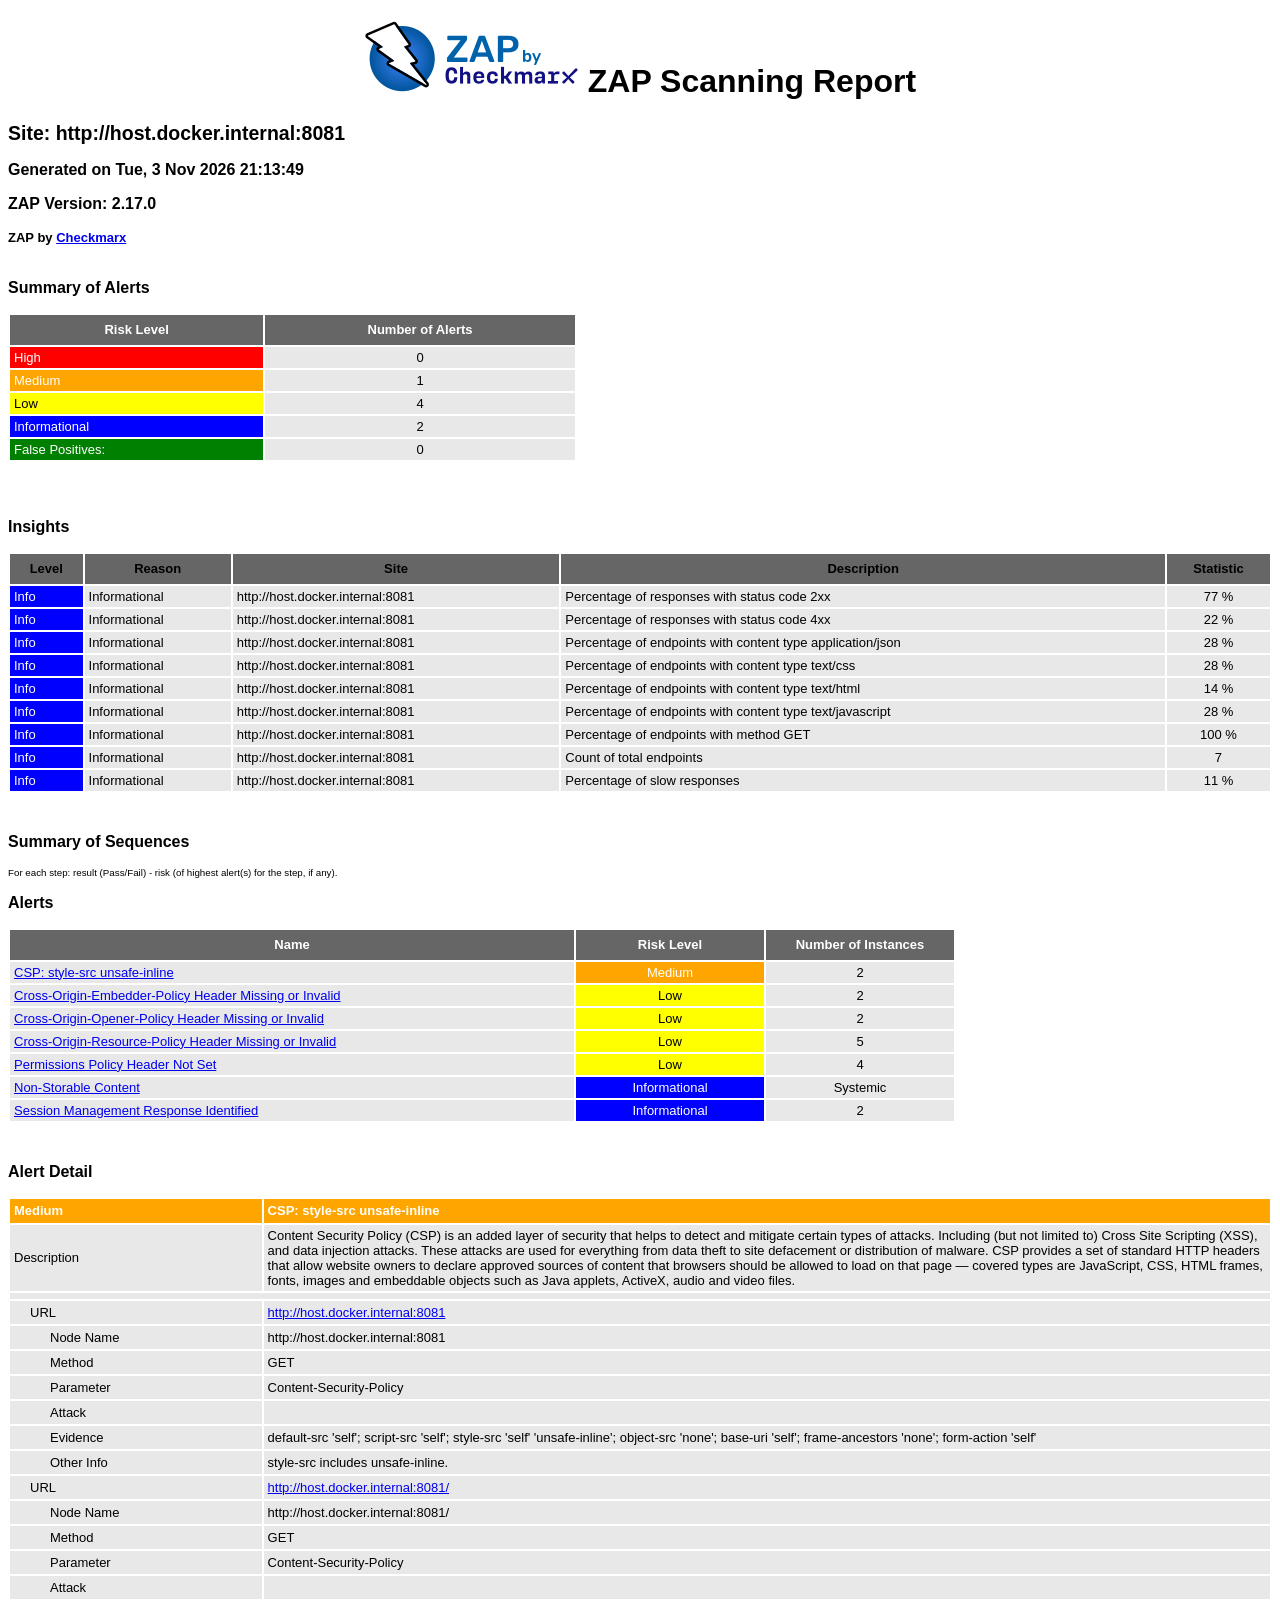
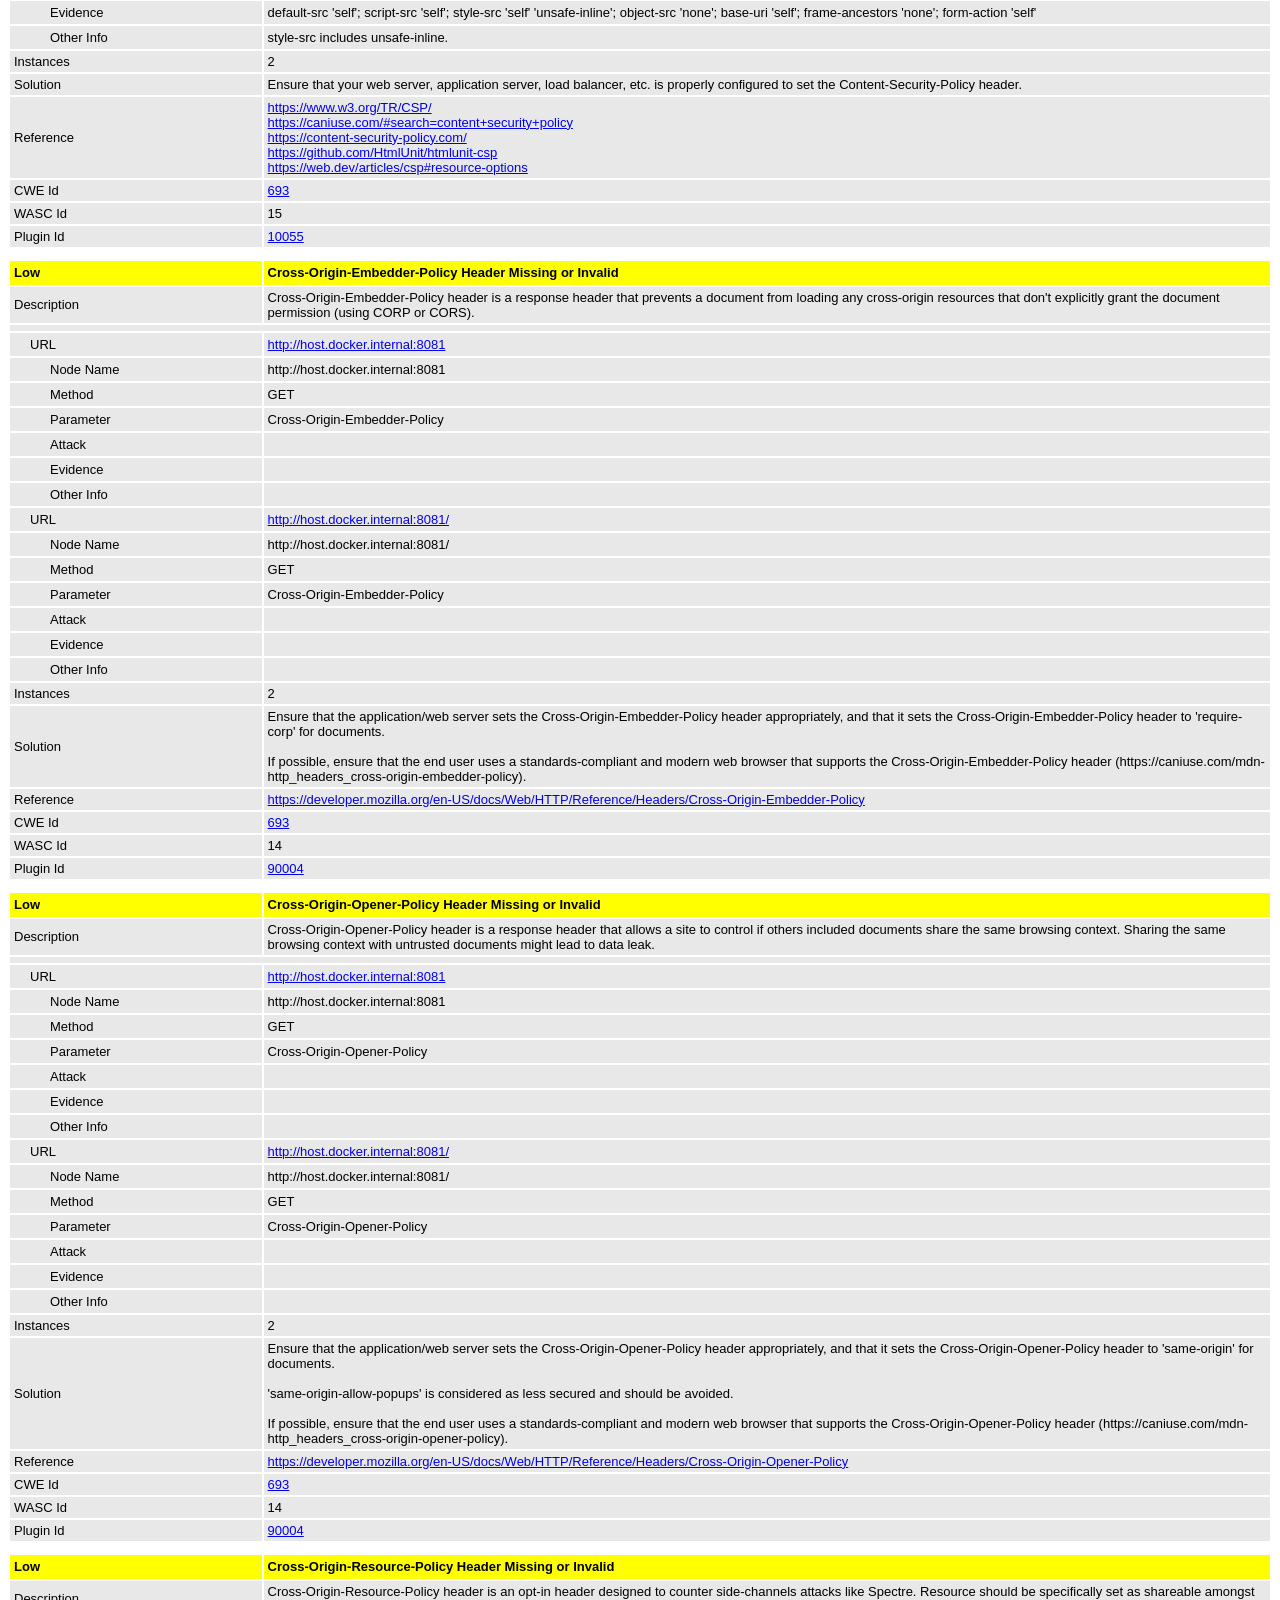
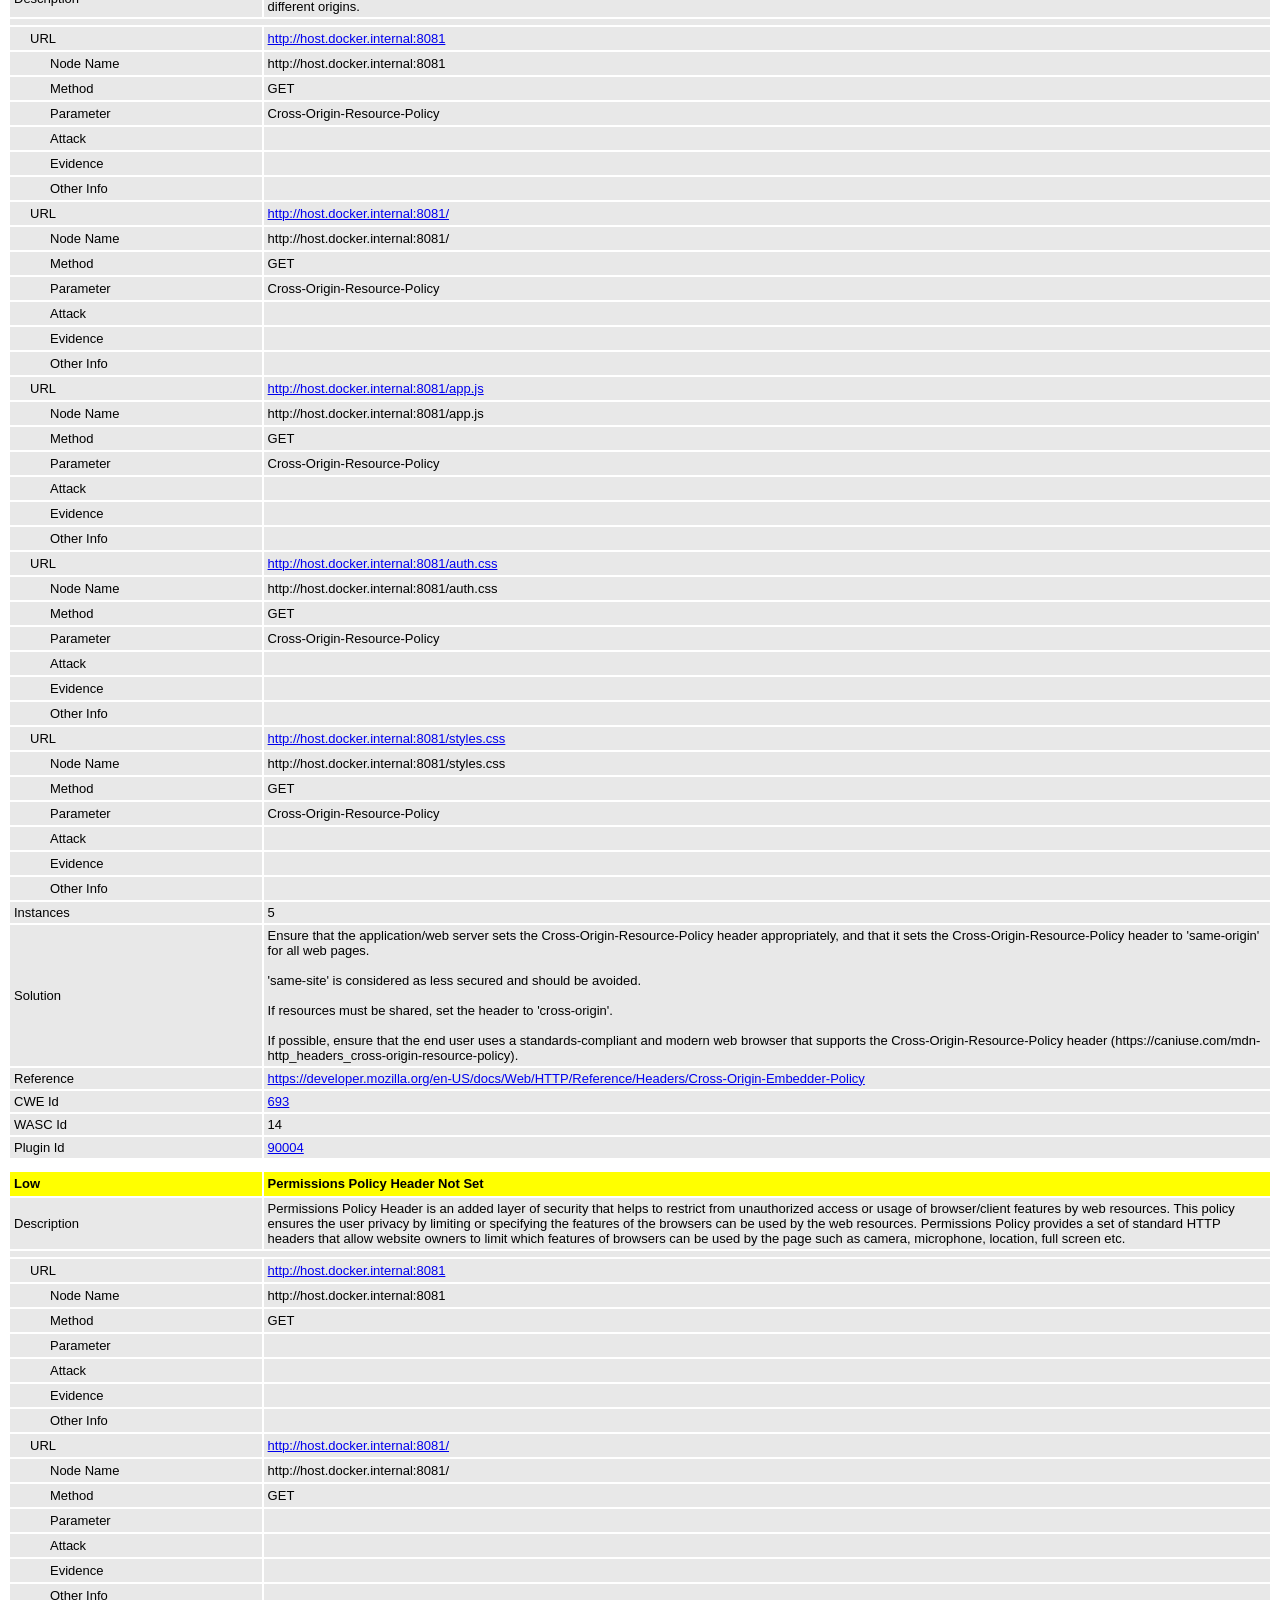
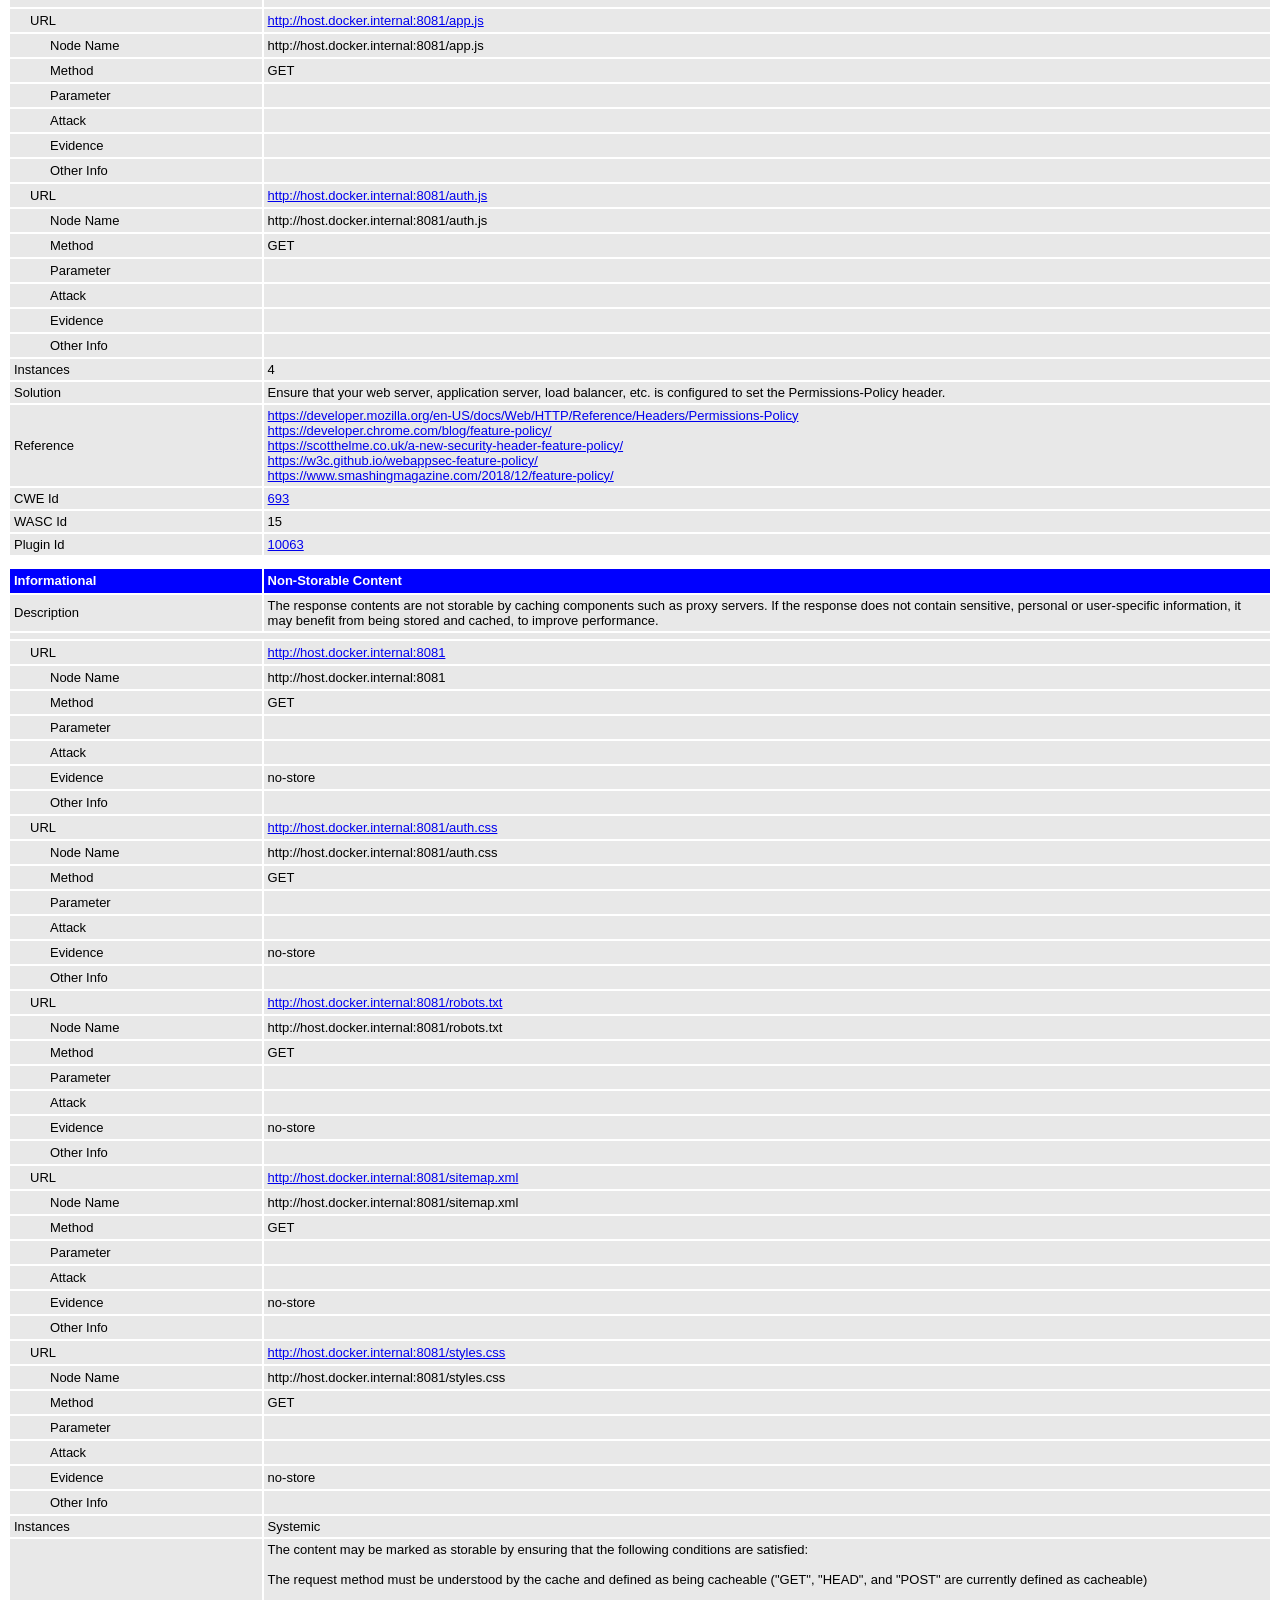
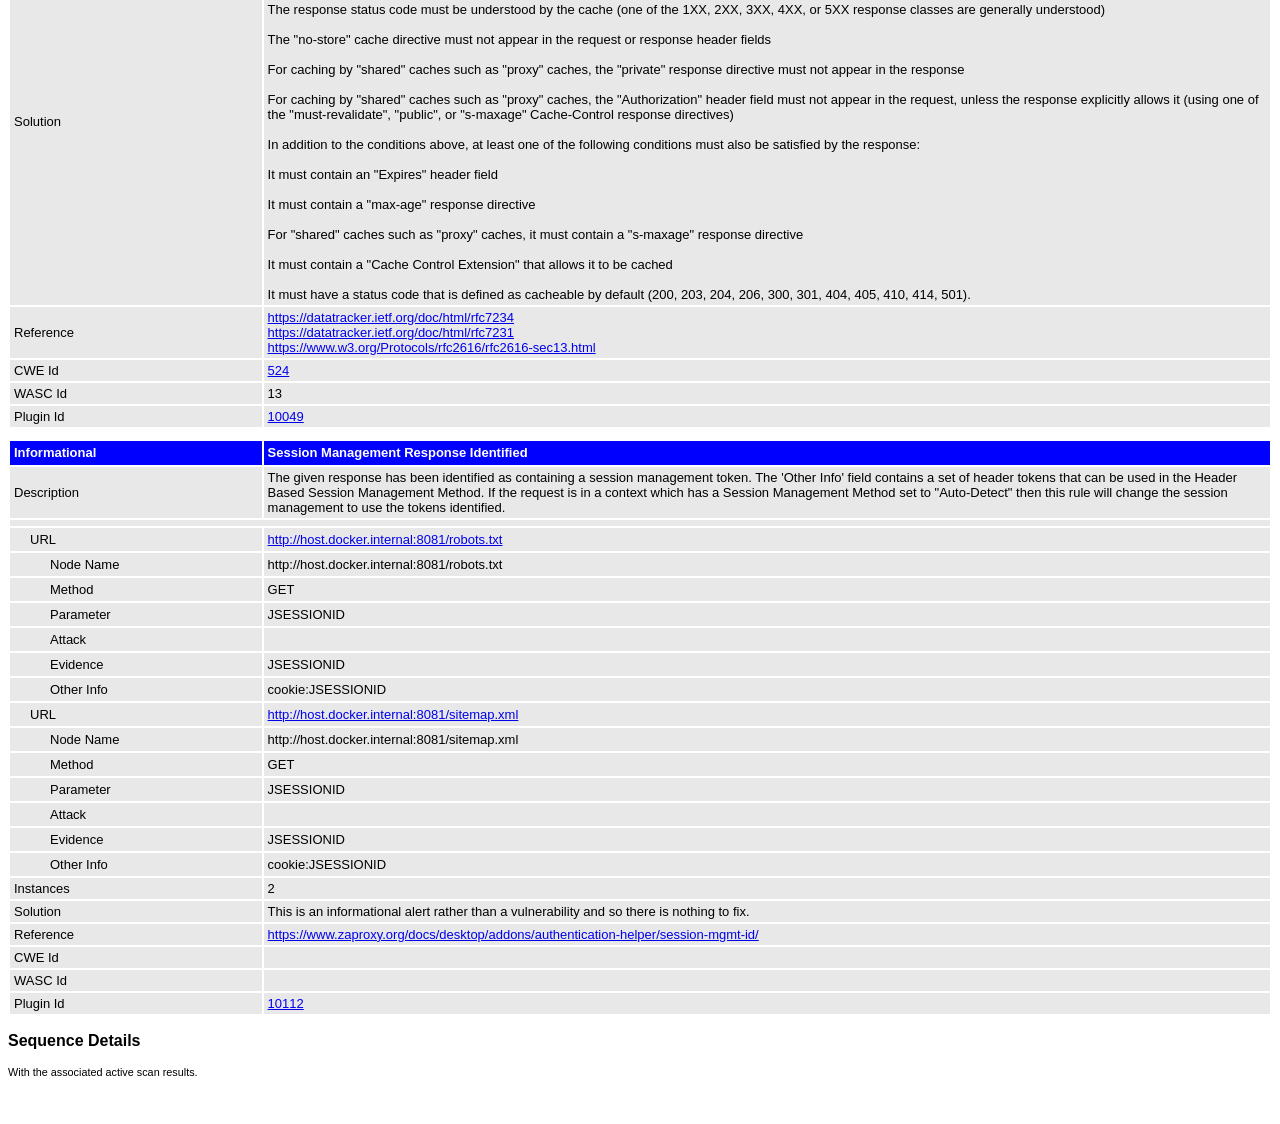
<file: zap-reports/reporte-zap.html>
<!DOCTYPE html>
<html>
<head>
<META http-equiv="Content-Type" content="text/html; charset=UTF-8" />
<title>ZAP Scanning Report</title>
<style type="text/css">
body {
	font-family: "Helvetica Neue", Helvetica, Arial, sans-serif;
	color: #000;
	font-size: 13px;
}

h1 {
	text-align: center;
	font-weight: bold;
	font-size: 32px
}

h3 {
	font-size: 16px;
}

table {
	border: none;
	font-size: 13px;
}

td, th {
	padding: 3px 4px;
	word-break: break-word;
}

th {
	font-weight: bold;
	background-color: #666666;
}

td {
	background-color: #e8e8e8;
}

.spacer {
	margin: 10px;
}

.spacer-lg {
	margin: 40px;
}

.indent1 {
	padding: 4px 20px;
}

.indent2 {
	padding: 4px 40px;
}

.risk-3 {
	background-color: red;
	color: #FFF;
}

.risk-2 {
	background-color: orange;
	color: #FFF;
}

.risk-1 {
	background-color: yellow;
	color: #000;
}

.risk-0 {
	background-color: blue;
	color: #FFF;
}

.risk--1 {
	background-color: green;
	color: #FFF;
}

.summary {
	width: 45%;
}

.summary th {
	color: #FFF;
}

.summary100 {
	width: 100%;
}

.summary80 {
	width: 80%;
}

.tdconstrainer {
	width: 9.1%;
	padding: 0
}

.alerts {
	width: 75%;
}

.alerts th {
	color: #FFF;
}

.results {
	width: 100%;
}

.results th {
	text-align: left;
}

.left-header {
	display: inline-block;
}

.pass {
	background: green;
	color: white
}

.pass::before {
	content: '\2714';
	color: white
}

.fail {
	background: red;
	color: white
}

.fail::before {
	content: '\2716';
	color: white
}

.alert-3b::before {
	content: '\2691';
	color: red
}

.alert-2b::before {
	content: '\2691 ';
	color: orange
}

.alert-1b::before {
	content: '\2691';
	color: yellow
}

.alert-0b::before {
	content: '\2691';
	color: blue
}

.alert-3a::after {
	content: '\2691';
	color: red
}

.alert-2a::after {
	content: '\2691 ';
	color: orange
}

.alert-1a::after {
	content: '\2691';
	color: yellow
}

.alert-0a::after {
	content: '\2691';
	color: blue
}

.lm2 {
	margin-left: 2em;
}

.smallnote {
	font-size: 0.75em
}

.alwayswhite {
	color: white
}

.script-diagnostic-screenshot {
	display: block;
	max-width: 100%;
	height: auto;
}
</style>
</head>
<body>
	<h1>
		<!-- The ZAP by Checkmark Logo -->
		<img
			src="[data-uri]"
			alt="" />
		ZAP Scanning Report
	</h1>
	<p />
	

	<h2>
		
		Site: http://host.docker.internal:8081
		
	</h2>

	<h3>
		Generated on Tue, 3 Nov 2026 21:13:49
	</h3>

	<h3>
		ZAP Version: 2.17.0
	</h3>

	<h4>
		ZAP by <a href="https://checkmarx.com/">Checkmarx</a>
	</h4>

	
		<h3 class="left-header">Summary of Alerts</h3>
		<table class="summary">
			<tr>
				<th width="45%"
					height="24">Risk Level</th>
				<th width="55%"
					align="center">Number of Alerts</th>
			</tr>
			<tr>
				<td class="risk-3">
					<div>High</div>
				</td>
				<td align="center">
					<div>0</div>
				</td>
			</tr>
			<tr>
				<td class="risk-2">
					<div>Medium</div>
				</td>
				<td align="center">
					<div>1</div>
				</td>
			</tr>
			<tr>
				<td class="risk-1">
					<div>Low</div>
				</td>
				<td align="center">
					<div>4</div>
				</td>
			</tr>
			<tr>
				<td class="risk-0">
					<div>Informational</div>
				</td>
				<td align="center">
					<div>2</div>
				</td>
			</tr>
			<tr>
				<td class="risk--1">
					<div>				False Positives:</div>
				</td>
				<td align="center">
					<div>0</div>
				</td>
			</tr>
		</table>
		<div class="spacer-lg"></div>
	
	
	
		<h3 class="left-header">Insights</h3>
		
		<table class="summary100">
			<tr>
				<th height="24">Level</th>
				<th>Reason</th>
				<th>Site</th>
				<th>Description</th>
				<th>Statistic</th>
			</tr>
			
				<tr>
				<td class="risk-0">
					<div>Info</div>
				</td>
				<td>
					<div>Informational</div>
				</td>
				<td>
					<div>http://host.docker.internal:8081</div>
				</td>
				<td>
					<div>Percentage of responses with status code 2xx</div>
				</td>
				<td align="center">
					<div>77 %</div>
				</td>
				</tr>
			
				<tr>
				<td class="risk-0">
					<div>Info</div>
				</td>
				<td>
					<div>Informational</div>
				</td>
				<td>
					<div>http://host.docker.internal:8081</div>
				</td>
				<td>
					<div>Percentage of responses with status code 4xx</div>
				</td>
				<td align="center">
					<div>22 %</div>
				</td>
				</tr>
			
				<tr>
				<td class="risk-0">
					<div>Info</div>
				</td>
				<td>
					<div>Informational</div>
				</td>
				<td>
					<div>http://host.docker.internal:8081</div>
				</td>
				<td>
					<div>Percentage of endpoints with content type application/json</div>
				</td>
				<td align="center">
					<div>28 %</div>
				</td>
				</tr>
			
				<tr>
				<td class="risk-0">
					<div>Info</div>
				</td>
				<td>
					<div>Informational</div>
				</td>
				<td>
					<div>http://host.docker.internal:8081</div>
				</td>
				<td>
					<div>Percentage of endpoints with content type text/css</div>
				</td>
				<td align="center">
					<div>28 %</div>
				</td>
				</tr>
			
				<tr>
				<td class="risk-0">
					<div>Info</div>
				</td>
				<td>
					<div>Informational</div>
				</td>
				<td>
					<div>http://host.docker.internal:8081</div>
				</td>
				<td>
					<div>Percentage of endpoints with content type text/html</div>
				</td>
				<td align="center">
					<div>14 %</div>
				</td>
				</tr>
			
				<tr>
				<td class="risk-0">
					<div>Info</div>
				</td>
				<td>
					<div>Informational</div>
				</td>
				<td>
					<div>http://host.docker.internal:8081</div>
				</td>
				<td>
					<div>Percentage of endpoints with content type text/javascript</div>
				</td>
				<td align="center">
					<div>28 %</div>
				</td>
				</tr>
			
				<tr>
				<td class="risk-0">
					<div>Info</div>
				</td>
				<td>
					<div>Informational</div>
				</td>
				<td>
					<div>http://host.docker.internal:8081</div>
				</td>
				<td>
					<div>Percentage of endpoints with method GET</div>
				</td>
				<td align="center">
					<div>100 %</div>
				</td>
				</tr>
			
				<tr>
				<td class="risk-0">
					<div>Info</div>
				</td>
				<td>
					<div>Informational</div>
				</td>
				<td>
					<div>http://host.docker.internal:8081</div>
				</td>
				<td>
					<div>Count of total endpoints</div>
				</td>
				<td align="center">
					<div>7   </div>
				</td>
				</tr>
			
				<tr>
				<td class="risk-0">
					<div>Info</div>
				</td>
				<td>
					<div>Informational</div>
				</td>
				<td>
					<div>http://host.docker.internal:8081</div>
				</td>
				<td>
					<div>Percentage of slow responses</div>
				</td>
				<td align="center">
					<div>11 %</div>
				</td>
				</tr>
			
		</table>
		<div class="spacer-lg"></div>
	

	

	
		
			<h3>Summary of Sequences</h3>
			<p class="smallnote">For each step: result (Pass/Fail) - risk (of highest alert(s) for the step, if any).</p>

			
				</table>
			
		
	</th:block>

	
		<h3>Alerts</h3>
		<table class="alerts">
			<tr>
				<th width="60%" height="24">Name</th>
				<th width="20%"
					align="center">Risk Level</th>
				<th width="20%"
					align="center">Number of Instances</th>
			</tr>
			<tr>
				<td><a href="#10055">CSP: style-src unsafe-inline</a></td>
				<td align="center" class="risk-2">Medium</td>
				
				
				<td align="center">2</td>
				
			</tr>
			<tr>
				<td><a href="#90004">Cross-Origin-Embedder-Policy Header Missing or Invalid</a></td>
				<td align="center" class="risk-1">Low</td>
				
				
				<td align="center">2</td>
				
			</tr>
			<tr>
				<td><a href="#90004">Cross-Origin-Opener-Policy Header Missing or Invalid</a></td>
				<td align="center" class="risk-1">Low</td>
				
				
				<td align="center">2</td>
				
			</tr>
			<tr>
				<td><a href="#90004">Cross-Origin-Resource-Policy Header Missing or Invalid</a></td>
				<td align="center" class="risk-1">Low</td>
				
				
				<td align="center">5</td>
				
			</tr>
			<tr>
				<td><a href="#10063">Permissions Policy Header Not Set</a></td>
				<td align="center" class="risk-1">Low</td>
				
				
				<td align="center">4</td>
				
			</tr>
			<tr>
				<td><a href="#10049">Non-Storable Content</a></td>
				<td align="center" class="risk-0">Informational</td>
				
				<td align="center">Systemic</td>
				
				
			</tr>
			<tr>
				<td><a href="#10112">Session Management Response Identified</a></td>
				<td align="center" class="risk-0">Informational</td>
				
				
				<td align="center">2</td>
				
			</tr>
		</table>
		<div class="spacer-lg"></div>
	

	
		<h3>Alert Detail</h3>
		
			<table class="results">
				<tr height="24">
					<th width="20%" class="risk-2"><a
						id="10055"></a>
						<div>Medium</div></th>
					<th class="risk-2">CSP: style-src unsafe-inline</th>
				</tr>
				<tr>
					<td width="20%">Description</td>
					<td width="80%">
							<div>Content Security Policy (CSP) is an added layer of security that helps to detect and mitigate certain types of attacks. Including (but not limited to) Cross Site Scripting (XSS), and data injection attacks. These attacks are used for everything from data theft to site defacement or distribution of malware. CSP provides a set of standard HTTP headers that allow website owners to declare approved sources of content that browsers should be allowed to load on that page — covered types are JavaScript, CSS, HTML frames, fonts, images and embeddable objects such as Java applets, ActiveX, audio and video files.</div>
							
						</td>
				</tr>
				<TR vAlign="top">
					<TD colspan="2"></TD>
				</TR>
				
					<tr>
						<td width="20%"
							class="indent1">URL</td>
						<td width="80%"><a href="http://host.docker.internal:8081">http://host.docker.internal:8081</a></td>
					</tr>
					<tr>
						<td width="20%"
							class="indent2">Node Name</td>
						<td width="80%">http://host.docker.internal:8081</td>
					</tr>
					<tr>
						<td width="20%"
							class="indent2">Method</td>
						<td width="80%">GET</td>
					</tr>
					<tr>
						<td width="20%"
							class="indent2">Parameter</td>
						<td width="80%">Content-Security-Policy</td>
					</tr>
					<tr>
						<td width="20%"
							class="indent2">Attack</td>
						<td width="80%"></td>
					</tr>
					<tr>
						<td width="20%"
							class="indent2">Evidence</td>
						<td width="80%">default-src &#39;self&#39;; script-src &#39;self&#39;; style-src &#39;self&#39; &#39;unsafe-inline&#39;; object-src &#39;none&#39;; base-uri &#39;self&#39;; frame-ancestors &#39;none&#39;; form-action &#39;self&#39;</td>
					</tr>
					<tr>
						<td width="20%"
							class="indent2">Other Info</td>
						<td width="80%">
							<div>style-src includes unsafe-inline.</div>
							
						</td>
					</tr>
				
					<tr>
						<td width="20%"
							class="indent1">URL</td>
						<td width="80%"><a href="http://host.docker.internal:8081/">http://host.docker.internal:8081/</a></td>
					</tr>
					<tr>
						<td width="20%"
							class="indent2">Node Name</td>
						<td width="80%">http://host.docker.internal:8081/</td>
					</tr>
					<tr>
						<td width="20%"
							class="indent2">Method</td>
						<td width="80%">GET</td>
					</tr>
					<tr>
						<td width="20%"
							class="indent2">Parameter</td>
						<td width="80%">Content-Security-Policy</td>
					</tr>
					<tr>
						<td width="20%"
							class="indent2">Attack</td>
						<td width="80%"></td>
					</tr>
					<tr>
						<td width="20%"
							class="indent2">Evidence</td>
						<td width="80%">default-src &#39;self&#39;; script-src &#39;self&#39;; style-src &#39;self&#39; &#39;unsafe-inline&#39;; object-src &#39;none&#39;; base-uri &#39;self&#39;; frame-ancestors &#39;none&#39;; form-action &#39;self&#39;</td>
					</tr>
					<tr>
						<td width="20%"
							class="indent2">Other Info</td>
						<td width="80%">
							<div>style-src includes unsafe-inline.</div>
							
						</td>
					</tr>
				
				<tr>
					<td width="20%">Instances</td>
					
					
					<td width="80%">2</td>
					
				</tr>
				<tr>
					<td width="20%">Solution</td>
					<td width="80%">
							<div>Ensure that your web server, application server, load balancer, etc. is properly configured to set the Content-Security-Policy header.</div>
							
						</td>
				</tr>
				<tr>
					<td width="20%">Reference</td>
					<td width="80%">
							<a href="https://www.w3.org/TR/CSP/">https://www.w3.org/TR/CSP/</a>
							<br />
						
							<a href="https://caniuse.com/#search=content+security+policy">https://caniuse.com/#search=content+security+policy</a>
							<br />
						
							<a href="https://content-security-policy.com/">https://content-security-policy.com/</a>
							<br />
						
							<a href="https://github.com/HtmlUnit/htmlunit-csp">https://github.com/HtmlUnit/htmlunit-csp</a>
							<br />
						
							<a href="https://web.dev/articles/csp#resource-options">https://web.dev/articles/csp#resource-options</a>
							
						</td>
				</tr>
				<tr>
					<td width="20%">CWE Id</td>
					<td width="80%"><a
						href="https://cwe.mitre.org/data/definitions/693.html">693</a></td>
				</tr>
				<tr>
					<td width="20%">WASC Id</td>
					<td width="80%">15</td>
				</tr>
				<tr>
					<td width="20%">Plugin Id</td>
					<td width="80%"><a
						href="https://www.zaproxy.org/docs/alerts/10055/">10055</a></td>
				</tr>
			</table>
			<div class="spacer"></div>
		
			<table class="results">
				<tr height="24">
					<th width="20%" class="risk-1"><a
						id="90004"></a>
						<div>Low</div></th>
					<th class="risk-1">Cross-Origin-Embedder-Policy Header Missing or Invalid</th>
				</tr>
				<tr>
					<td width="20%">Description</td>
					<td width="80%">
							<div>Cross-Origin-Embedder-Policy header is a response header that prevents a document from loading any cross-origin resources that don&#39;t explicitly grant the document permission (using CORP or CORS).</div>
							
						</td>
				</tr>
				<TR vAlign="top">
					<TD colspan="2"></TD>
				</TR>
				
					<tr>
						<td width="20%"
							class="indent1">URL</td>
						<td width="80%"><a href="http://host.docker.internal:8081">http://host.docker.internal:8081</a></td>
					</tr>
					<tr>
						<td width="20%"
							class="indent2">Node Name</td>
						<td width="80%">http://host.docker.internal:8081</td>
					</tr>
					<tr>
						<td width="20%"
							class="indent2">Method</td>
						<td width="80%">GET</td>
					</tr>
					<tr>
						<td width="20%"
							class="indent2">Parameter</td>
						<td width="80%">Cross-Origin-Embedder-Policy</td>
					</tr>
					<tr>
						<td width="20%"
							class="indent2">Attack</td>
						<td width="80%"></td>
					</tr>
					<tr>
						<td width="20%"
							class="indent2">Evidence</td>
						<td width="80%"></td>
					</tr>
					<tr>
						<td width="20%"
							class="indent2">Other Info</td>
						<td width="80%"></td>
					</tr>
				
					<tr>
						<td width="20%"
							class="indent1">URL</td>
						<td width="80%"><a href="http://host.docker.internal:8081/">http://host.docker.internal:8081/</a></td>
					</tr>
					<tr>
						<td width="20%"
							class="indent2">Node Name</td>
						<td width="80%">http://host.docker.internal:8081/</td>
					</tr>
					<tr>
						<td width="20%"
							class="indent2">Method</td>
						<td width="80%">GET</td>
					</tr>
					<tr>
						<td width="20%"
							class="indent2">Parameter</td>
						<td width="80%">Cross-Origin-Embedder-Policy</td>
					</tr>
					<tr>
						<td width="20%"
							class="indent2">Attack</td>
						<td width="80%"></td>
					</tr>
					<tr>
						<td width="20%"
							class="indent2">Evidence</td>
						<td width="80%"></td>
					</tr>
					<tr>
						<td width="20%"
							class="indent2">Other Info</td>
						<td width="80%"></td>
					</tr>
				
				<tr>
					<td width="20%">Instances</td>
					
					
					<td width="80%">2</td>
					
				</tr>
				<tr>
					<td width="20%">Solution</td>
					<td width="80%">
							<div>Ensure that the application/web server sets the Cross-Origin-Embedder-Policy header appropriately, and that it sets the Cross-Origin-Embedder-Policy header to &#39;require-corp&#39; for documents.</div>
							<br />
						
							<div>If possible, ensure that the end user uses a standards-compliant and modern web browser that supports the Cross-Origin-Embedder-Policy header (https://caniuse.com/mdn-http_headers_cross-origin-embedder-policy).</div>
							
						</td>
				</tr>
				<tr>
					<td width="20%">Reference</td>
					<td width="80%">
							<a href="https://developer.mozilla.org/en-US/docs/Web/HTTP/Reference/Headers/Cross-Origin-Embedder-Policy">https://developer.mozilla.org/en-US/docs/Web/HTTP/Reference/Headers/Cross-Origin-Embedder-Policy</a>
							
						</td>
				</tr>
				<tr>
					<td width="20%">CWE Id</td>
					<td width="80%"><a
						href="https://cwe.mitre.org/data/definitions/693.html">693</a></td>
				</tr>
				<tr>
					<td width="20%">WASC Id</td>
					<td width="80%">14</td>
				</tr>
				<tr>
					<td width="20%">Plugin Id</td>
					<td width="80%"><a
						href="https://www.zaproxy.org/docs/alerts/90004/">90004</a></td>
				</tr>
			</table>
			<div class="spacer"></div>
		
			<table class="results">
				<tr height="24">
					<th width="20%" class="risk-1"><a
						id="90004"></a>
						<div>Low</div></th>
					<th class="risk-1">Cross-Origin-Opener-Policy Header Missing or Invalid</th>
				</tr>
				<tr>
					<td width="20%">Description</td>
					<td width="80%">
							<div>Cross-Origin-Opener-Policy header is a response header that allows a site to control if others included documents share the same browsing context. Sharing the same browsing context with untrusted documents might lead to data leak.</div>
							
						</td>
				</tr>
				<TR vAlign="top">
					<TD colspan="2"></TD>
				</TR>
				
					<tr>
						<td width="20%"
							class="indent1">URL</td>
						<td width="80%"><a href="http://host.docker.internal:8081">http://host.docker.internal:8081</a></td>
					</tr>
					<tr>
						<td width="20%"
							class="indent2">Node Name</td>
						<td width="80%">http://host.docker.internal:8081</td>
					</tr>
					<tr>
						<td width="20%"
							class="indent2">Method</td>
						<td width="80%">GET</td>
					</tr>
					<tr>
						<td width="20%"
							class="indent2">Parameter</td>
						<td width="80%">Cross-Origin-Opener-Policy</td>
					</tr>
					<tr>
						<td width="20%"
							class="indent2">Attack</td>
						<td width="80%"></td>
					</tr>
					<tr>
						<td width="20%"
							class="indent2">Evidence</td>
						<td width="80%"></td>
					</tr>
					<tr>
						<td width="20%"
							class="indent2">Other Info</td>
						<td width="80%"></td>
					</tr>
				
					<tr>
						<td width="20%"
							class="indent1">URL</td>
						<td width="80%"><a href="http://host.docker.internal:8081/">http://host.docker.internal:8081/</a></td>
					</tr>
					<tr>
						<td width="20%"
							class="indent2">Node Name</td>
						<td width="80%">http://host.docker.internal:8081/</td>
					</tr>
					<tr>
						<td width="20%"
							class="indent2">Method</td>
						<td width="80%">GET</td>
					</tr>
					<tr>
						<td width="20%"
							class="indent2">Parameter</td>
						<td width="80%">Cross-Origin-Opener-Policy</td>
					</tr>
					<tr>
						<td width="20%"
							class="indent2">Attack</td>
						<td width="80%"></td>
					</tr>
					<tr>
						<td width="20%"
							class="indent2">Evidence</td>
						<td width="80%"></td>
					</tr>
					<tr>
						<td width="20%"
							class="indent2">Other Info</td>
						<td width="80%"></td>
					</tr>
				
				<tr>
					<td width="20%">Instances</td>
					
					
					<td width="80%">2</td>
					
				</tr>
				<tr>
					<td width="20%">Solution</td>
					<td width="80%">
							<div>Ensure that the application/web server sets the Cross-Origin-Opener-Policy header appropriately, and that it sets the Cross-Origin-Opener-Policy header to &#39;same-origin&#39; for documents.</div>
							<br />
						
							<div>&#39;same-origin-allow-popups&#39; is considered as less secured and should be avoided.</div>
							<br />
						
							<div>If possible, ensure that the end user uses a standards-compliant and modern web browser that supports the Cross-Origin-Opener-Policy header (https://caniuse.com/mdn-http_headers_cross-origin-opener-policy).</div>
							
						</td>
				</tr>
				<tr>
					<td width="20%">Reference</td>
					<td width="80%">
							<a href="https://developer.mozilla.org/en-US/docs/Web/HTTP/Reference/Headers/Cross-Origin-Opener-Policy">https://developer.mozilla.org/en-US/docs/Web/HTTP/Reference/Headers/Cross-Origin-Opener-Policy</a>
							
						</td>
				</tr>
				<tr>
					<td width="20%">CWE Id</td>
					<td width="80%"><a
						href="https://cwe.mitre.org/data/definitions/693.html">693</a></td>
				</tr>
				<tr>
					<td width="20%">WASC Id</td>
					<td width="80%">14</td>
				</tr>
				<tr>
					<td width="20%">Plugin Id</td>
					<td width="80%"><a
						href="https://www.zaproxy.org/docs/alerts/90004/">90004</a></td>
				</tr>
			</table>
			<div class="spacer"></div>
		
			<table class="results">
				<tr height="24">
					<th width="20%" class="risk-1"><a
						id="90004"></a>
						<div>Low</div></th>
					<th class="risk-1">Cross-Origin-Resource-Policy Header Missing or Invalid</th>
				</tr>
				<tr>
					<td width="20%">Description</td>
					<td width="80%">
							<div>Cross-Origin-Resource-Policy header is an opt-in header designed to counter side-channels attacks like Spectre. Resource should be specifically set as shareable amongst different origins.</div>
							
						</td>
				</tr>
				<TR vAlign="top">
					<TD colspan="2"></TD>
				</TR>
				
					<tr>
						<td width="20%"
							class="indent1">URL</td>
						<td width="80%"><a href="http://host.docker.internal:8081">http://host.docker.internal:8081</a></td>
					</tr>
					<tr>
						<td width="20%"
							class="indent2">Node Name</td>
						<td width="80%">http://host.docker.internal:8081</td>
					</tr>
					<tr>
						<td width="20%"
							class="indent2">Method</td>
						<td width="80%">GET</td>
					</tr>
					<tr>
						<td width="20%"
							class="indent2">Parameter</td>
						<td width="80%">Cross-Origin-Resource-Policy</td>
					</tr>
					<tr>
						<td width="20%"
							class="indent2">Attack</td>
						<td width="80%"></td>
					</tr>
					<tr>
						<td width="20%"
							class="indent2">Evidence</td>
						<td width="80%"></td>
					</tr>
					<tr>
						<td width="20%"
							class="indent2">Other Info</td>
						<td width="80%"></td>
					</tr>
				
					<tr>
						<td width="20%"
							class="indent1">URL</td>
						<td width="80%"><a href="http://host.docker.internal:8081/">http://host.docker.internal:8081/</a></td>
					</tr>
					<tr>
						<td width="20%"
							class="indent2">Node Name</td>
						<td width="80%">http://host.docker.internal:8081/</td>
					</tr>
					<tr>
						<td width="20%"
							class="indent2">Method</td>
						<td width="80%">GET</td>
					</tr>
					<tr>
						<td width="20%"
							class="indent2">Parameter</td>
						<td width="80%">Cross-Origin-Resource-Policy</td>
					</tr>
					<tr>
						<td width="20%"
							class="indent2">Attack</td>
						<td width="80%"></td>
					</tr>
					<tr>
						<td width="20%"
							class="indent2">Evidence</td>
						<td width="80%"></td>
					</tr>
					<tr>
						<td width="20%"
							class="indent2">Other Info</td>
						<td width="80%"></td>
					</tr>
				
					<tr>
						<td width="20%"
							class="indent1">URL</td>
						<td width="80%"><a href="http://host.docker.internal:8081/app.js">http://host.docker.internal:8081/app.js</a></td>
					</tr>
					<tr>
						<td width="20%"
							class="indent2">Node Name</td>
						<td width="80%">http://host.docker.internal:8081/app.js</td>
					</tr>
					<tr>
						<td width="20%"
							class="indent2">Method</td>
						<td width="80%">GET</td>
					</tr>
					<tr>
						<td width="20%"
							class="indent2">Parameter</td>
						<td width="80%">Cross-Origin-Resource-Policy</td>
					</tr>
					<tr>
						<td width="20%"
							class="indent2">Attack</td>
						<td width="80%"></td>
					</tr>
					<tr>
						<td width="20%"
							class="indent2">Evidence</td>
						<td width="80%"></td>
					</tr>
					<tr>
						<td width="20%"
							class="indent2">Other Info</td>
						<td width="80%"></td>
					</tr>
				
					<tr>
						<td width="20%"
							class="indent1">URL</td>
						<td width="80%"><a href="http://host.docker.internal:8081/auth.css">http://host.docker.internal:8081/auth.css</a></td>
					</tr>
					<tr>
						<td width="20%"
							class="indent2">Node Name</td>
						<td width="80%">http://host.docker.internal:8081/auth.css</td>
					</tr>
					<tr>
						<td width="20%"
							class="indent2">Method</td>
						<td width="80%">GET</td>
					</tr>
					<tr>
						<td width="20%"
							class="indent2">Parameter</td>
						<td width="80%">Cross-Origin-Resource-Policy</td>
					</tr>
					<tr>
						<td width="20%"
							class="indent2">Attack</td>
						<td width="80%"></td>
					</tr>
					<tr>
						<td width="20%"
							class="indent2">Evidence</td>
						<td width="80%"></td>
					</tr>
					<tr>
						<td width="20%"
							class="indent2">Other Info</td>
						<td width="80%"></td>
					</tr>
				
					<tr>
						<td width="20%"
							class="indent1">URL</td>
						<td width="80%"><a href="http://host.docker.internal:8081/styles.css">http://host.docker.internal:8081/styles.css</a></td>
					</tr>
					<tr>
						<td width="20%"
							class="indent2">Node Name</td>
						<td width="80%">http://host.docker.internal:8081/styles.css</td>
					</tr>
					<tr>
						<td width="20%"
							class="indent2">Method</td>
						<td width="80%">GET</td>
					</tr>
					<tr>
						<td width="20%"
							class="indent2">Parameter</td>
						<td width="80%">Cross-Origin-Resource-Policy</td>
					</tr>
					<tr>
						<td width="20%"
							class="indent2">Attack</td>
						<td width="80%"></td>
					</tr>
					<tr>
						<td width="20%"
							class="indent2">Evidence</td>
						<td width="80%"></td>
					</tr>
					<tr>
						<td width="20%"
							class="indent2">Other Info</td>
						<td width="80%"></td>
					</tr>
				
				<tr>
					<td width="20%">Instances</td>
					
					
					<td width="80%">5</td>
					
				</tr>
				<tr>
					<td width="20%">Solution</td>
					<td width="80%">
							<div>Ensure that the application/web server sets the Cross-Origin-Resource-Policy header appropriately, and that it sets the Cross-Origin-Resource-Policy header to &#39;same-origin&#39; for all web pages.</div>
							<br />
						
							<div>&#39;same-site&#39; is considered as less secured and should be avoided.</div>
							<br />
						
							<div>If resources must be shared, set the header to &#39;cross-origin&#39;.</div>
							<br />
						
							<div>If possible, ensure that the end user uses a standards-compliant and modern web browser that supports the Cross-Origin-Resource-Policy header (https://caniuse.com/mdn-http_headers_cross-origin-resource-policy).</div>
							
						</td>
				</tr>
				<tr>
					<td width="20%">Reference</td>
					<td width="80%">
							<a href="https://developer.mozilla.org/en-US/docs/Web/HTTP/Reference/Headers/Cross-Origin-Embedder-Policy">https://developer.mozilla.org/en-US/docs/Web/HTTP/Reference/Headers/Cross-Origin-Embedder-Policy</a>
							
						</td>
				</tr>
				<tr>
					<td width="20%">CWE Id</td>
					<td width="80%"><a
						href="https://cwe.mitre.org/data/definitions/693.html">693</a></td>
				</tr>
				<tr>
					<td width="20%">WASC Id</td>
					<td width="80%">14</td>
				</tr>
				<tr>
					<td width="20%">Plugin Id</td>
					<td width="80%"><a
						href="https://www.zaproxy.org/docs/alerts/90004/">90004</a></td>
				</tr>
			</table>
			<div class="spacer"></div>
		
			<table class="results">
				<tr height="24">
					<th width="20%" class="risk-1"><a
						id="10063"></a>
						<div>Low</div></th>
					<th class="risk-1">Permissions Policy Header Not Set</th>
				</tr>
				<tr>
					<td width="20%">Description</td>
					<td width="80%">
							<div>Permissions Policy Header is an added layer of security that helps to restrict from unauthorized access or usage of browser/client features by web resources. This policy ensures the user privacy by limiting or specifying the features of the browsers can be used by the web resources. Permissions Policy provides a set of standard HTTP headers that allow website owners to limit which features of browsers can be used by the page such as camera, microphone, location, full screen etc.</div>
							
						</td>
				</tr>
				<TR vAlign="top">
					<TD colspan="2"></TD>
				</TR>
				
					<tr>
						<td width="20%"
							class="indent1">URL</td>
						<td width="80%"><a href="http://host.docker.internal:8081">http://host.docker.internal:8081</a></td>
					</tr>
					<tr>
						<td width="20%"
							class="indent2">Node Name</td>
						<td width="80%">http://host.docker.internal:8081</td>
					</tr>
					<tr>
						<td width="20%"
							class="indent2">Method</td>
						<td width="80%">GET</td>
					</tr>
					<tr>
						<td width="20%"
							class="indent2">Parameter</td>
						<td width="80%"></td>
					</tr>
					<tr>
						<td width="20%"
							class="indent2">Attack</td>
						<td width="80%"></td>
					</tr>
					<tr>
						<td width="20%"
							class="indent2">Evidence</td>
						<td width="80%"></td>
					</tr>
					<tr>
						<td width="20%"
							class="indent2">Other Info</td>
						<td width="80%"></td>
					</tr>
				
					<tr>
						<td width="20%"
							class="indent1">URL</td>
						<td width="80%"><a href="http://host.docker.internal:8081/">http://host.docker.internal:8081/</a></td>
					</tr>
					<tr>
						<td width="20%"
							class="indent2">Node Name</td>
						<td width="80%">http://host.docker.internal:8081/</td>
					</tr>
					<tr>
						<td width="20%"
							class="indent2">Method</td>
						<td width="80%">GET</td>
					</tr>
					<tr>
						<td width="20%"
							class="indent2">Parameter</td>
						<td width="80%"></td>
					</tr>
					<tr>
						<td width="20%"
							class="indent2">Attack</td>
						<td width="80%"></td>
					</tr>
					<tr>
						<td width="20%"
							class="indent2">Evidence</td>
						<td width="80%"></td>
					</tr>
					<tr>
						<td width="20%"
							class="indent2">Other Info</td>
						<td width="80%"></td>
					</tr>
				
					<tr>
						<td width="20%"
							class="indent1">URL</td>
						<td width="80%"><a href="http://host.docker.internal:8081/app.js">http://host.docker.internal:8081/app.js</a></td>
					</tr>
					<tr>
						<td width="20%"
							class="indent2">Node Name</td>
						<td width="80%">http://host.docker.internal:8081/app.js</td>
					</tr>
					<tr>
						<td width="20%"
							class="indent2">Method</td>
						<td width="80%">GET</td>
					</tr>
					<tr>
						<td width="20%"
							class="indent2">Parameter</td>
						<td width="80%"></td>
					</tr>
					<tr>
						<td width="20%"
							class="indent2">Attack</td>
						<td width="80%"></td>
					</tr>
					<tr>
						<td width="20%"
							class="indent2">Evidence</td>
						<td width="80%"></td>
					</tr>
					<tr>
						<td width="20%"
							class="indent2">Other Info</td>
						<td width="80%"></td>
					</tr>
				
					<tr>
						<td width="20%"
							class="indent1">URL</td>
						<td width="80%"><a href="http://host.docker.internal:8081/auth.js">http://host.docker.internal:8081/auth.js</a></td>
					</tr>
					<tr>
						<td width="20%"
							class="indent2">Node Name</td>
						<td width="80%">http://host.docker.internal:8081/auth.js</td>
					</tr>
					<tr>
						<td width="20%"
							class="indent2">Method</td>
						<td width="80%">GET</td>
					</tr>
					<tr>
						<td width="20%"
							class="indent2">Parameter</td>
						<td width="80%"></td>
					</tr>
					<tr>
						<td width="20%"
							class="indent2">Attack</td>
						<td width="80%"></td>
					</tr>
					<tr>
						<td width="20%"
							class="indent2">Evidence</td>
						<td width="80%"></td>
					</tr>
					<tr>
						<td width="20%"
							class="indent2">Other Info</td>
						<td width="80%"></td>
					</tr>
				
				<tr>
					<td width="20%">Instances</td>
					
					
					<td width="80%">4</td>
					
				</tr>
				<tr>
					<td width="20%">Solution</td>
					<td width="80%">
							<div>Ensure that your web server, application server, load balancer, etc. is configured to set the Permissions-Policy header.</div>
							
						</td>
				</tr>
				<tr>
					<td width="20%">Reference</td>
					<td width="80%">
							<a href="https://developer.mozilla.org/en-US/docs/Web/HTTP/Reference/Headers/Permissions-Policy">https://developer.mozilla.org/en-US/docs/Web/HTTP/Reference/Headers/Permissions-Policy</a>
							<br />
						
							<a href="https://developer.chrome.com/blog/feature-policy/">https://developer.chrome.com/blog/feature-policy/</a>
							<br />
						
							<a href="https://scotthelme.co.uk/a-new-security-header-feature-policy/">https://scotthelme.co.uk/a-new-security-header-feature-policy/</a>
							<br />
						
							<a href="https://w3c.github.io/webappsec-feature-policy/">https://w3c.github.io/webappsec-feature-policy/</a>
							<br />
						
							<a href="https://www.smashingmagazine.com/2018/12/feature-policy/">https://www.smashingmagazine.com/2018/12/feature-policy/</a>
							
						</td>
				</tr>
				<tr>
					<td width="20%">CWE Id</td>
					<td width="80%"><a
						href="https://cwe.mitre.org/data/definitions/693.html">693</a></td>
				</tr>
				<tr>
					<td width="20%">WASC Id</td>
					<td width="80%">15</td>
				</tr>
				<tr>
					<td width="20%">Plugin Id</td>
					<td width="80%"><a
						href="https://www.zaproxy.org/docs/alerts/10063/">10063</a></td>
				</tr>
			</table>
			<div class="spacer"></div>
		
			<table class="results">
				<tr height="24">
					<th width="20%" class="risk-0"><a
						id="10049"></a>
						<div>Informational</div></th>
					<th class="risk-0">Non-Storable Content</th>
				</tr>
				<tr>
					<td width="20%">Description</td>
					<td width="80%">
							<div>The response contents are not storable by caching components such as proxy servers. If the response does not contain sensitive, personal or user-specific information, it may benefit from being stored and cached, to improve performance.</div>
							
						</td>
				</tr>
				<TR vAlign="top">
					<TD colspan="2"></TD>
				</TR>
				
					<tr>
						<td width="20%"
							class="indent1">URL</td>
						<td width="80%"><a href="http://host.docker.internal:8081">http://host.docker.internal:8081</a></td>
					</tr>
					<tr>
						<td width="20%"
							class="indent2">Node Name</td>
						<td width="80%">http://host.docker.internal:8081</td>
					</tr>
					<tr>
						<td width="20%"
							class="indent2">Method</td>
						<td width="80%">GET</td>
					</tr>
					<tr>
						<td width="20%"
							class="indent2">Parameter</td>
						<td width="80%"></td>
					</tr>
					<tr>
						<td width="20%"
							class="indent2">Attack</td>
						<td width="80%"></td>
					</tr>
					<tr>
						<td width="20%"
							class="indent2">Evidence</td>
						<td width="80%">no-store</td>
					</tr>
					<tr>
						<td width="20%"
							class="indent2">Other Info</td>
						<td width="80%"></td>
					</tr>
				
					<tr>
						<td width="20%"
							class="indent1">URL</td>
						<td width="80%"><a href="http://host.docker.internal:8081/auth.css">http://host.docker.internal:8081/auth.css</a></td>
					</tr>
					<tr>
						<td width="20%"
							class="indent2">Node Name</td>
						<td width="80%">http://host.docker.internal:8081/auth.css</td>
					</tr>
					<tr>
						<td width="20%"
							class="indent2">Method</td>
						<td width="80%">GET</td>
					</tr>
					<tr>
						<td width="20%"
							class="indent2">Parameter</td>
						<td width="80%"></td>
					</tr>
					<tr>
						<td width="20%"
							class="indent2">Attack</td>
						<td width="80%"></td>
					</tr>
					<tr>
						<td width="20%"
							class="indent2">Evidence</td>
						<td width="80%">no-store</td>
					</tr>
					<tr>
						<td width="20%"
							class="indent2">Other Info</td>
						<td width="80%"></td>
					</tr>
				
					<tr>
						<td width="20%"
							class="indent1">URL</td>
						<td width="80%"><a href="http://host.docker.internal:8081/robots.txt">http://host.docker.internal:8081/robots.txt</a></td>
					</tr>
					<tr>
						<td width="20%"
							class="indent2">Node Name</td>
						<td width="80%">http://host.docker.internal:8081/robots.txt</td>
					</tr>
					<tr>
						<td width="20%"
							class="indent2">Method</td>
						<td width="80%">GET</td>
					</tr>
					<tr>
						<td width="20%"
							class="indent2">Parameter</td>
						<td width="80%"></td>
					</tr>
					<tr>
						<td width="20%"
							class="indent2">Attack</td>
						<td width="80%"></td>
					</tr>
					<tr>
						<td width="20%"
							class="indent2">Evidence</td>
						<td width="80%">no-store</td>
					</tr>
					<tr>
						<td width="20%"
							class="indent2">Other Info</td>
						<td width="80%"></td>
					</tr>
				
					<tr>
						<td width="20%"
							class="indent1">URL</td>
						<td width="80%"><a href="http://host.docker.internal:8081/sitemap.xml">http://host.docker.internal:8081/sitemap.xml</a></td>
					</tr>
					<tr>
						<td width="20%"
							class="indent2">Node Name</td>
						<td width="80%">http://host.docker.internal:8081/sitemap.xml</td>
					</tr>
					<tr>
						<td width="20%"
							class="indent2">Method</td>
						<td width="80%">GET</td>
					</tr>
					<tr>
						<td width="20%"
							class="indent2">Parameter</td>
						<td width="80%"></td>
					</tr>
					<tr>
						<td width="20%"
							class="indent2">Attack</td>
						<td width="80%"></td>
					</tr>
					<tr>
						<td width="20%"
							class="indent2">Evidence</td>
						<td width="80%">no-store</td>
					</tr>
					<tr>
						<td width="20%"
							class="indent2">Other Info</td>
						<td width="80%"></td>
					</tr>
				
					<tr>
						<td width="20%"
							class="indent1">URL</td>
						<td width="80%"><a href="http://host.docker.internal:8081/styles.css">http://host.docker.internal:8081/styles.css</a></td>
					</tr>
					<tr>
						<td width="20%"
							class="indent2">Node Name</td>
						<td width="80%">http://host.docker.internal:8081/styles.css</td>
					</tr>
					<tr>
						<td width="20%"
							class="indent2">Method</td>
						<td width="80%">GET</td>
					</tr>
					<tr>
						<td width="20%"
							class="indent2">Parameter</td>
						<td width="80%"></td>
					</tr>
					<tr>
						<td width="20%"
							class="indent2">Attack</td>
						<td width="80%"></td>
					</tr>
					<tr>
						<td width="20%"
							class="indent2">Evidence</td>
						<td width="80%">no-store</td>
					</tr>
					<tr>
						<td width="20%"
							class="indent2">Other Info</td>
						<td width="80%"></td>
					</tr>
				
				<tr>
					<td width="20%">Instances</td>
					
					<td width="80%">Systemic</td>
					
					
				</tr>
				<tr>
					<td width="20%">Solution</td>
					<td width="80%">
							<div>The content may be marked as storable by ensuring that the following conditions are satisfied:</div>
							<br />
						
							<div>The request method must be understood by the cache and defined as being cacheable (&quot;GET&quot;, &quot;HEAD&quot;, and &quot;POST&quot; are currently defined as cacheable)</div>
							<br />
						
							<div>The response status code must be understood by the cache (one of the 1XX, 2XX, 3XX, 4XX, or 5XX response classes are generally understood)</div>
							<br />
						
							<div>The &quot;no-store&quot; cache directive must not appear in the request or response header fields</div>
							<br />
						
							<div>For caching by &quot;shared&quot; caches such as &quot;proxy&quot; caches, the &quot;private&quot; response directive must not appear in the response</div>
							<br />
						
							<div>For caching by &quot;shared&quot; caches such as &quot;proxy&quot; caches, the &quot;Authorization&quot; header field must not appear in the request, unless the response explicitly allows it (using one of the &quot;must-revalidate&quot;, &quot;public&quot;, or &quot;s-maxage&quot; Cache-Control response directives)</div>
							<br />
						
							<div>In addition to the conditions above, at least one of the following conditions must also be satisfied by the response:</div>
							<br />
						
							<div>It must contain an &quot;Expires&quot; header field</div>
							<br />
						
							<div>It must contain a &quot;max-age&quot; response directive</div>
							<br />
						
							<div>For &quot;shared&quot; caches such as &quot;proxy&quot; caches, it must contain a &quot;s-maxage&quot; response directive</div>
							<br />
						
							<div>It must contain a &quot;Cache Control Extension&quot; that allows it to be cached</div>
							<br />
						
							<div>It must have a status code that is defined as cacheable by default (200, 203, 204, 206, 300, 301, 404, 405, 410, 414, 501).</div>
							
						</td>
				</tr>
				<tr>
					<td width="20%">Reference</td>
					<td width="80%">
							<a href="https://datatracker.ietf.org/doc/html/rfc7234">https://datatracker.ietf.org/doc/html/rfc7234</a>
							<br />
						
							<a href="https://datatracker.ietf.org/doc/html/rfc7231">https://datatracker.ietf.org/doc/html/rfc7231</a>
							<br />
						
							<a href="https://www.w3.org/Protocols/rfc2616/rfc2616-sec13.html">https://www.w3.org/Protocols/rfc2616/rfc2616-sec13.html</a>
							
						</td>
				</tr>
				<tr>
					<td width="20%">CWE Id</td>
					<td width="80%"><a
						href="https://cwe.mitre.org/data/definitions/524.html">524</a></td>
				</tr>
				<tr>
					<td width="20%">WASC Id</td>
					<td width="80%">13</td>
				</tr>
				<tr>
					<td width="20%">Plugin Id</td>
					<td width="80%"><a
						href="https://www.zaproxy.org/docs/alerts/10049/">10049</a></td>
				</tr>
			</table>
			<div class="spacer"></div>
		
			<table class="results">
				<tr height="24">
					<th width="20%" class="risk-0"><a
						id="10112"></a>
						<div>Informational</div></th>
					<th class="risk-0">Session Management Response Identified</th>
				</tr>
				<tr>
					<td width="20%">Description</td>
					<td width="80%">
							<div>The given response has been identified as containing a session management token. The &#39;Other Info&#39; field contains a set of header tokens that can be used in the Header Based Session Management Method. If the request is in a context which has a Session Management Method set to &quot;Auto-Detect&quot; then this rule will change the session management to use the tokens identified.</div>
							
						</td>
				</tr>
				<TR vAlign="top">
					<TD colspan="2"></TD>
				</TR>
				
					<tr>
						<td width="20%"
							class="indent1">URL</td>
						<td width="80%"><a href="http://host.docker.internal:8081/robots.txt">http://host.docker.internal:8081/robots.txt</a></td>
					</tr>
					<tr>
						<td width="20%"
							class="indent2">Node Name</td>
						<td width="80%">http://host.docker.internal:8081/robots.txt</td>
					</tr>
					<tr>
						<td width="20%"
							class="indent2">Method</td>
						<td width="80%">GET</td>
					</tr>
					<tr>
						<td width="20%"
							class="indent2">Parameter</td>
						<td width="80%">JSESSIONID</td>
					</tr>
					<tr>
						<td width="20%"
							class="indent2">Attack</td>
						<td width="80%"></td>
					</tr>
					<tr>
						<td width="20%"
							class="indent2">Evidence</td>
						<td width="80%">JSESSIONID</td>
					</tr>
					<tr>
						<td width="20%"
							class="indent2">Other Info</td>
						<td width="80%">
							<div>cookie:JSESSIONID</div>
							
						</td>
					</tr>
				
					<tr>
						<td width="20%"
							class="indent1">URL</td>
						<td width="80%"><a href="http://host.docker.internal:8081/sitemap.xml">http://host.docker.internal:8081/sitemap.xml</a></td>
					</tr>
					<tr>
						<td width="20%"
							class="indent2">Node Name</td>
						<td width="80%">http://host.docker.internal:8081/sitemap.xml</td>
					</tr>
					<tr>
						<td width="20%"
							class="indent2">Method</td>
						<td width="80%">GET</td>
					</tr>
					<tr>
						<td width="20%"
							class="indent2">Parameter</td>
						<td width="80%">JSESSIONID</td>
					</tr>
					<tr>
						<td width="20%"
							class="indent2">Attack</td>
						<td width="80%"></td>
					</tr>
					<tr>
						<td width="20%"
							class="indent2">Evidence</td>
						<td width="80%">JSESSIONID</td>
					</tr>
					<tr>
						<td width="20%"
							class="indent2">Other Info</td>
						<td width="80%">
							<div>cookie:JSESSIONID</div>
							
						</td>
					</tr>
				
				<tr>
					<td width="20%">Instances</td>
					
					
					<td width="80%">2</td>
					
				</tr>
				<tr>
					<td width="20%">Solution</td>
					<td width="80%">
							<div>This is an informational alert rather than a vulnerability and so there is nothing to fix.</div>
							
						</td>
				</tr>
				<tr>
					<td width="20%">Reference</td>
					<td width="80%">
							<a href="https://www.zaproxy.org/docs/desktop/addons/authentication-helper/session-mgmt-id/">https://www.zaproxy.org/docs/desktop/addons/authentication-helper/session-mgmt-id/</a>
							
						</td>
				</tr>
				<tr>
					<td width="20%">CWE Id</td>
					<td width="80%"></td>
				</tr>
				<tr>
					<td width="20%">WASC Id</td>
					<td width="80%"></td>
				</tr>
				<tr>
					<td width="20%">Plugin Id</td>
					<td width="80%"><a
						href="https://www.zaproxy.org/docs/alerts/10112/">10112</a></td>
				</tr>
			</table>
			<div class="spacer"></div>
		
	

	
		
			<h3>Sequence Details</h3>
			<sup>With the associated active scan results.</sup>

			

			<div class="spacer-lg"></div>

		
	

</body>
</html>
</file>
